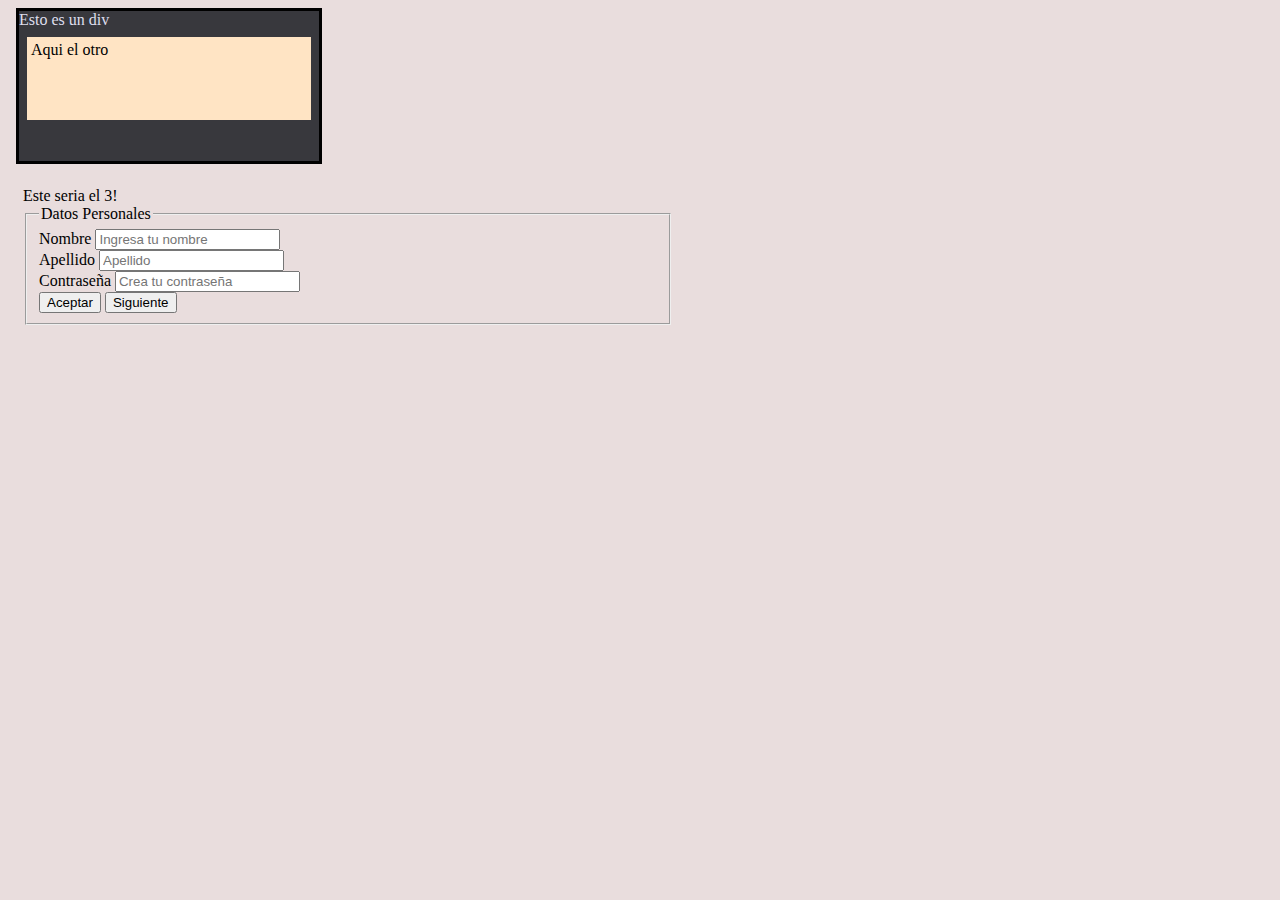
<file: index.html>
<!DOCTYPE html>
<html>
    <head>
        <title>Pagina Web</title>
        <link rel="stylesheet" href="main.css" type="text/css"/>
    </head>
    <body>
        <div class="caja">Esto es un div
            <div class="caja2">Aqui el otro</div>
        </div>
        <div class="Form"> Este seria el 3!
        <form>
         <fieldset>
             <legend>Datos Personales</legend>
             <label>Nombre</label>
             <input type:"text" placeholder="Ingresa tu nombre"/>
             <br />
             <label>Apellido</label>
             <input type="text" placeholder="Apellido"/>
             <br />
             <label>Contraseña</label>
             <input type="password" placeholder="Crea tu contraseña">
             <br />
             <input type="submit" value="Aceptar"/>
            <button>Siguiente</button>



</fieldset>

        </form>
    </div>
    </body>
</html>
</file>
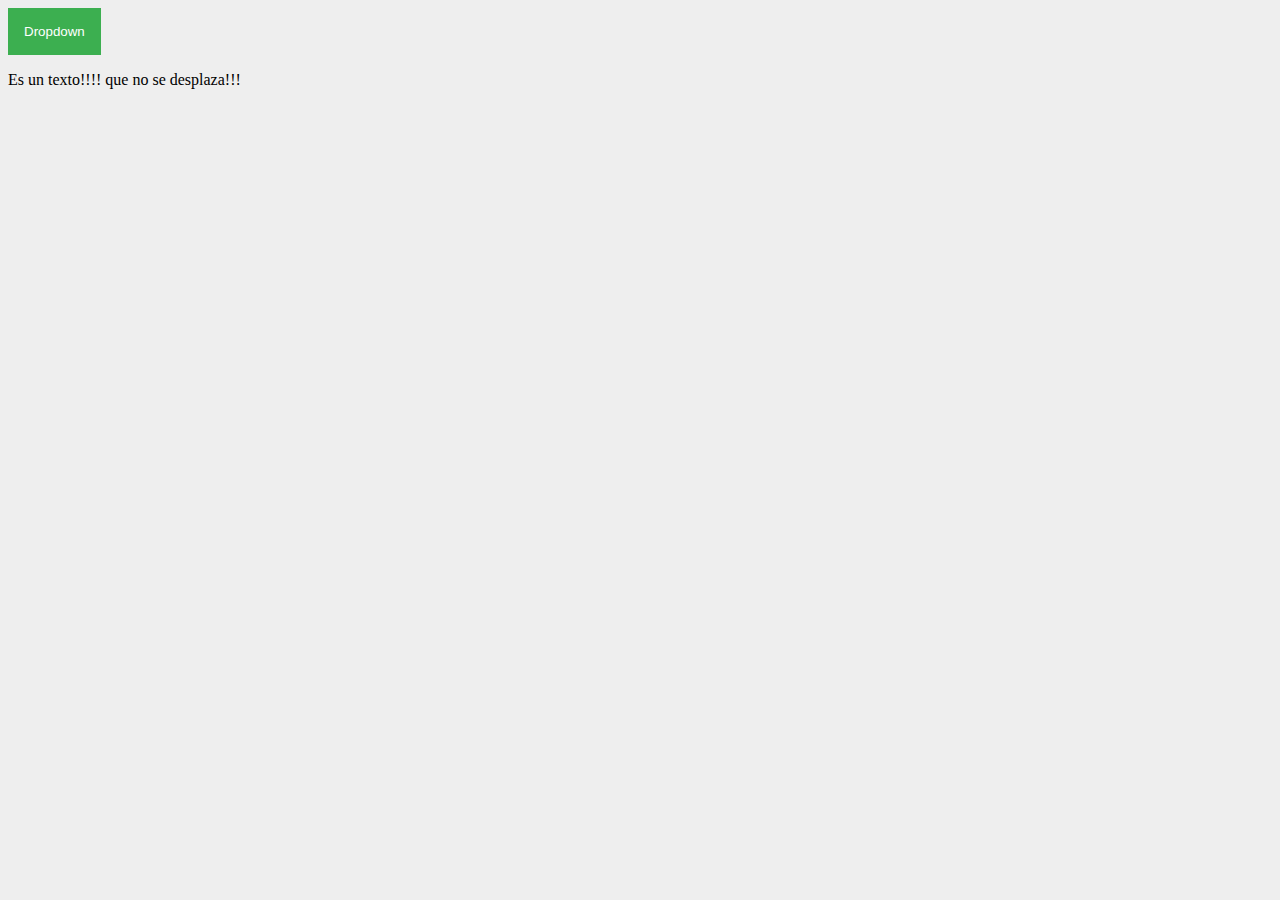
<file: index2.html>
<!DOCTYPE html>
<html>
    <head>
        <title>CSS</title>
        <link rel="stylesheet" href="dropDown.css" type="text/css"/>
    </head>
    <body>
        <div class="dropdown">
            <button class="dropdown-btn">Dropdown</button>
            <div class="dropdown-content">
                <a href="#">Enlace 1</a>
                <a href="#">Enlace 2</a>
                <a href="#">Enlace 3</a>
            </div>
        </div>
        <p>Es un texto!!!! que no se desplaza!!!</p>
    </body>
</html>
</file>
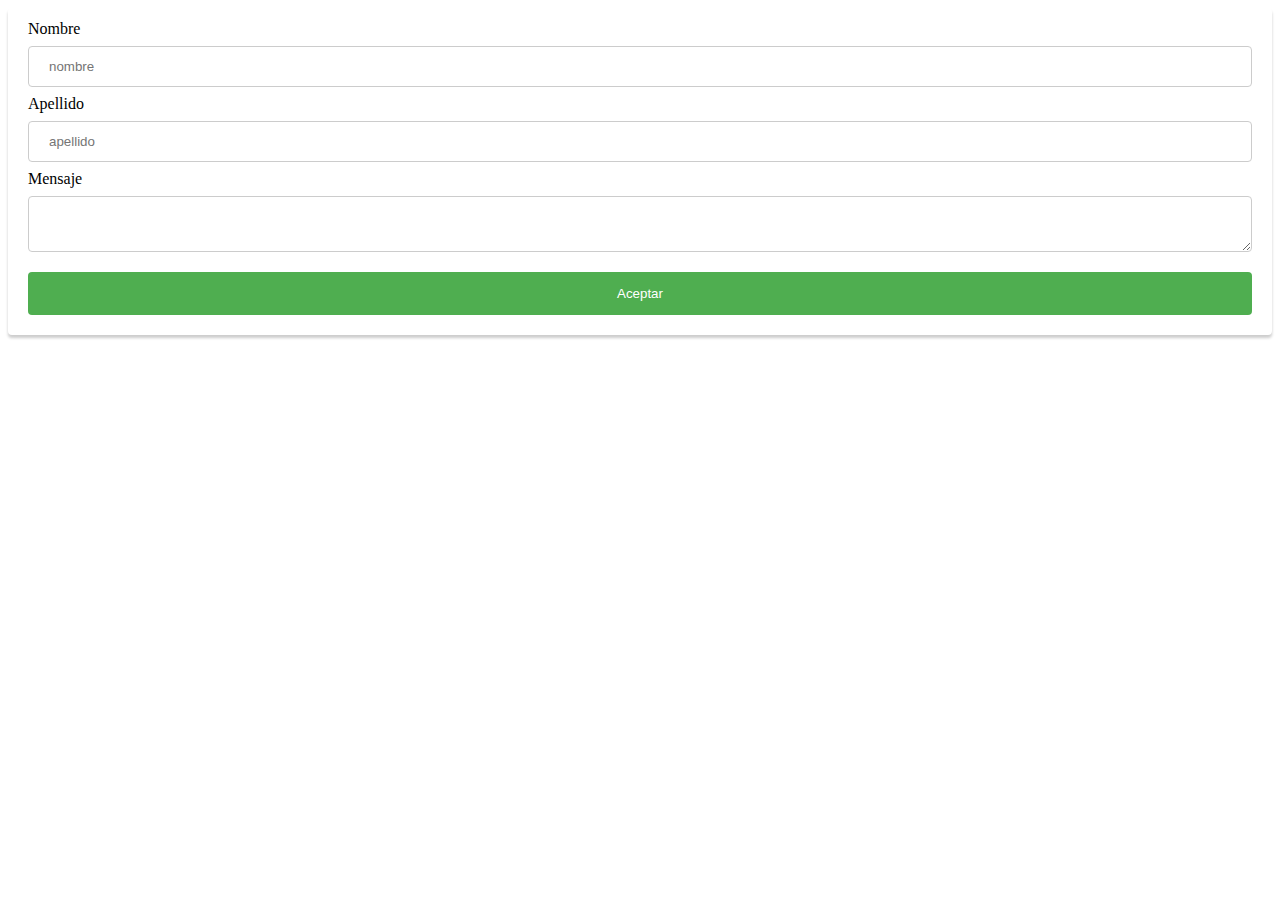
<file: index3.html>
<!DOCTYPE html>
<html>
    <head>
        <title>Formulario</title>
        <link rel="stylesheet" href="formulario.css" type="text/css"/>
    </head>
    <body>
        <div class="box">
            <form>
                <label>Nombre</label>
                <input type="text" id="nombre" name="nombre" placeholder="nombre" />
                <label>Apellido</label>
                <input type="text" id="apellido" name="apellido" placeholder="apellido" />
                <label>Mensaje</label>
                <textarea></textarea>
                <input type="submit" value="Aceptar" />
        


             </form>
        </div>
    </body>
</html>
</file>
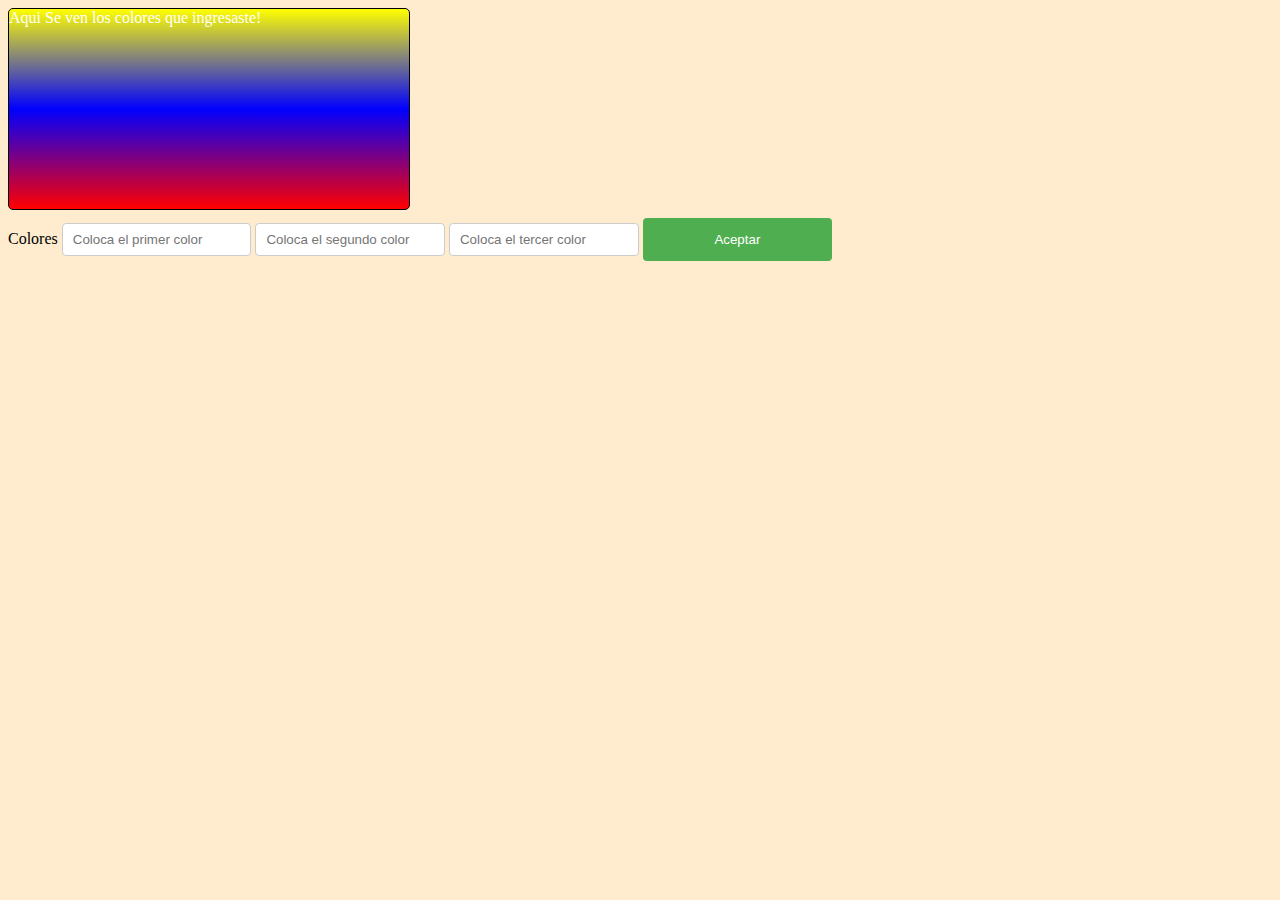
<file: index4.html>
<!DOCTYPE html>
<html>
    <head>
        <title>Banderas</title>
        <link rel="stylesheet" href="bandera.css" type="text/css"/>
    </head>
    <body>
        <div class="box">
            Aqui Se ven los colores que ingresaste!
        </div>
        <div class="formulario">
            <label class="subTitulo">Colores</label>
            <input type="text" id="primerColor" name="primerColor" placeholder="Coloca el primer color" />
            <input type="text" id="segundoColor" name="segundoColor" placeholder="Coloca el segundo color" />
            <input type="text" id="tercerColor" name="tercerColor" placeholder="Coloca el tercer color" />
            <input type="submit" value="Aceptar" />
        </div>
    </body>
</html>
</file>
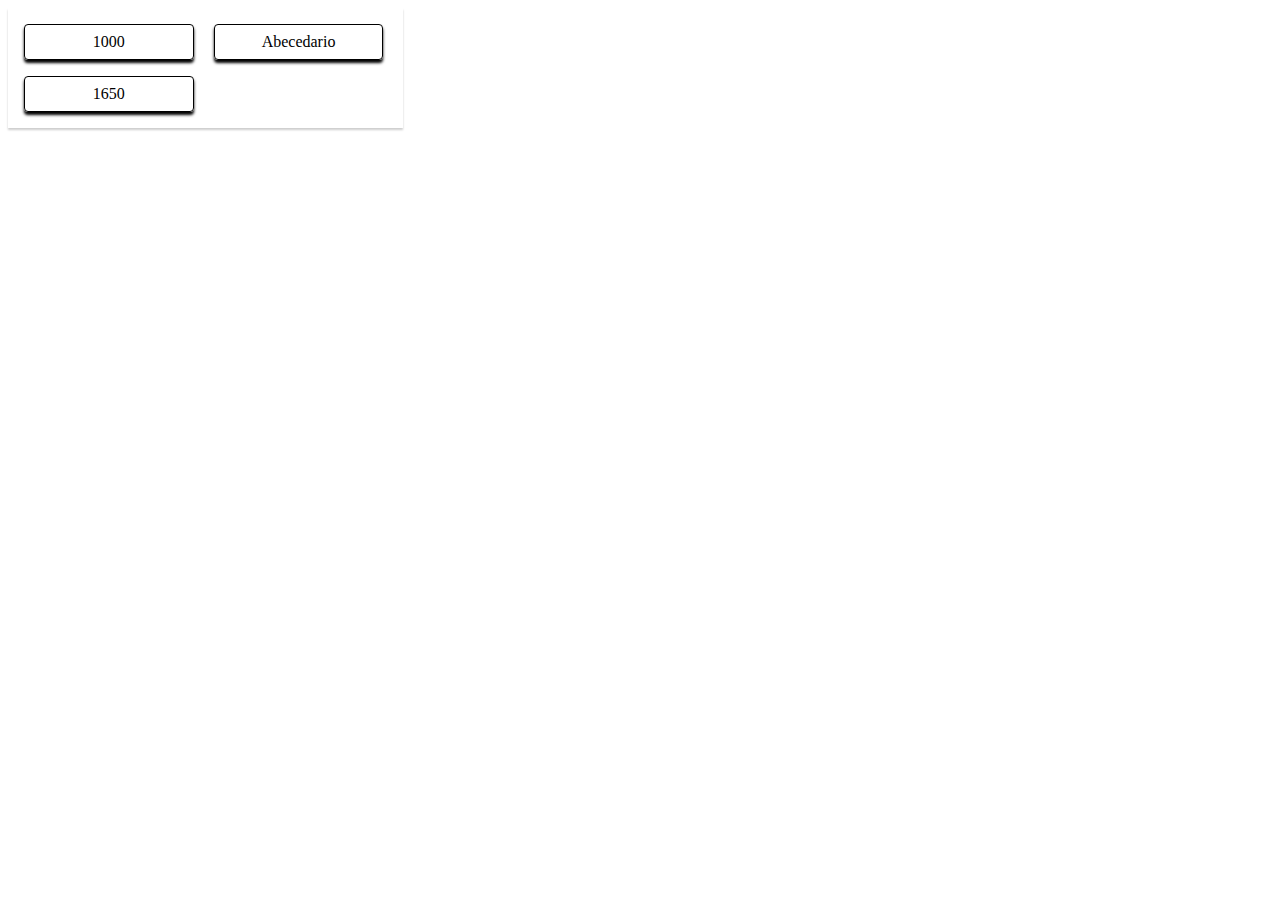
<file: index5.html>
<!DOCTYPE html>
<html>
    <head>
        <title>Cajas</title>
        <link rel="stylesheet" href="cajas.css" type="text/css"/>
    </head>
    <body>
        <div class="box">
        <div class="primera" type="text" name="primera">1000</div>
        <div class="segunda" type="text" name="segunda">Abecedario</div>
        <div class="tercera" type="text" name="tercera">1650</div>
    </div>
    </body>
</html>
</file>
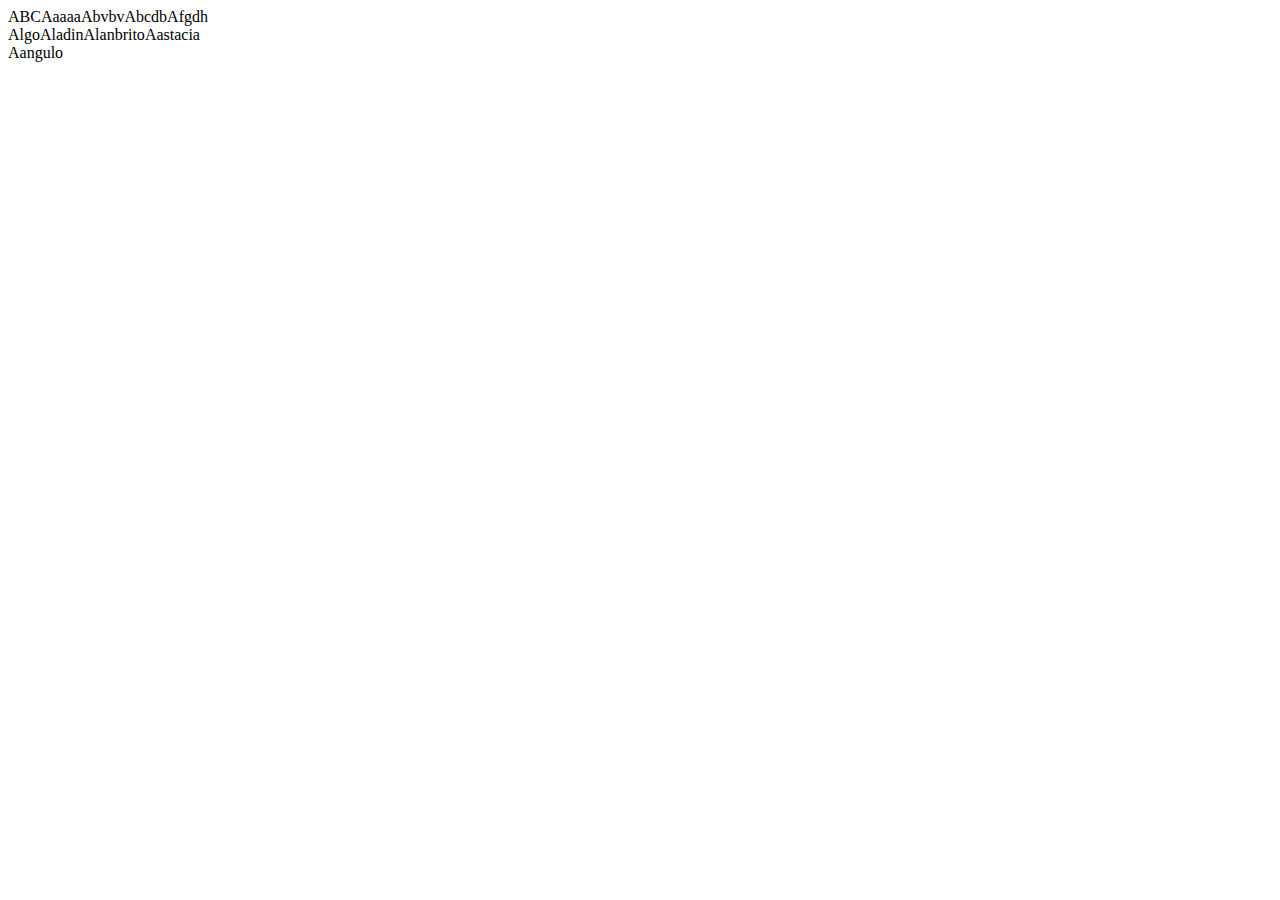
<file: index6.html>
<!DOCTYPE html>
<html lang="en">
<head>
    <meta charset="UTF-8">
    <meta name="viewport" content="width=device-width, initial-scale=1.0">
    <title>FlexBox</title>
    <link rel="stylesheet" href="flexBox.css" type="text/css"/>
</head>
<body>
  <div class="flex"  >
      
    <div>A</div>
    <div>B</div>
    <div>C</div>
    <div>Aaaaa</div>
    <div>Abvbv</div>
    <div>Abcdb</div>
    <div>Afgdh</div>
    <div>Algo</div>
    <div>Aladin</div>
    <div>Alanbrito</div>
    <div>Aastacia</div>
    <div>Aangulo</div>
  </div>
</body>
</html>
</file>
<file: main.css>
body{
    background-color: #e9dddd;
} 
.caja{
    margin: 8px;
    padding: 2x;
    height: 150px;
    width: 300px;
    background-color: #38383d;
    color: rgb(223, 223, 238);    
    border: solid;
    border-color: black;
}
.caja2{
    margin: 8px;
    padding: 4px;
    height: 75px;
    width: 150;
    background-color: bisque;
    border: 1em;
    border-color: blue;
    color: black;
    
}
.Form{
    margin: 10px;
    padding: 5px;
    height: 400px;
    width: 650px;
    background-color: ffffff;
    float: inline-start;
    
}
</file>
<file: dropDown.css>
body{
    background-color: #eee;

}
.dropdown {
    position: relative;
    display: inline-block;

}
.dropdown-content {
    display: none;
    position: absolute;
    background-color: #000000;
    min-width: 160px;
    box-shadow: 0px 4px 4x rgba(0,0,0,0.2);
}
.dropdown-btn{
    background-color: #3caf50;
    color: white;
    padding: 16px;
    border: none;
    cursor: pointer;
}
.dropdown-content a{
    color:bisque;
    padding: 12px 16px;
    text-decoration: none;
    display: block;
}
.dropdown-content a:hover{
    background-color: f1f1f1;
}
.dropdown:hover .dropdown-content{
    display: block;
}
</file>
<file: formulario.css>
body{
    background-color: "eee";
    
}
.box{
    background-color: eeefff;
    padding: 12px 20px;
    border-radius: 4px;
    box-shadow: 0px 3px 3px rgba(0,0,0,0.2);
}
input[type=text] {
width: 100%;
padding: 12px 20px;
margin: 8px 0;
display: inline-block;
border: 1px solid #ccc;
border-radius: 4px;
box-sizing: border-box;

}
input[type=submit] {
    width: 100%;
    color: white;
    background-color: #4fae50;
    padding: 14px 20px;
    margin: 8px 0;
    border: none;
    border-radius: 4px;
    cursor: pointer;
}
textarea{
    
width: 100%;
padding: 12px 20px;
margin: 8px 0;
display: inline-block;
border: 1px solid #ccc;
border-radius: 4px;
box-sizing: border-box;
}
</file>
<file: bandera.css>
body{
    background-color: blanchedalmond;
    
}
.box{
    color: white;
    width: 400px;
    height: 200px;
    border: 1px solid black;
    border-radius: 5px;
    box-shadow: 0px, 3px, 3px, rgba(0, 0, 0, 0.2);
    background-image: linear-gradient(yellow, blue, red);
}
input[type=text] {
    width: 15%;
    padding: 8px 10px;
    margin: 8px 0;
    display: inline-block;
    border: 1px solid #ccc;
    border-radius: 4px;
    box-sizing: border-box;
}
input[type=submit] {
    width: 15%;
    color: white;
    background-color: #4fae50;
    padding: 14px 20px;
    margin: 8px 0;
    border: none;
    border-radius: 4px;
    cursor: pointer;
}
</file>
<file: cajas.css>
.box {
    background-color:white;
    color: black;
    width: 30%;
    height: 40%;
    padding: 8px;
    box-shadow: 0px 2px 2px rgba(0,0,0,0.2);
    display: inline-block;
}
.primera {
    width: 40%;
    height: 20%;
    padding: 8px;
    margin: 8px;
    text-align: center;
    border-left: red;
    border: 1px solid;
    display: inline-block;
    box-shadow: 0px 3px 3px;
    border-radius: 4px;
         
}
.segunda {
    width: 40%;
    height: 20%;
    padding: 8px;
    margin: 8px;
    text-align: center;
    border-left: red;
    border: 1px solid;
    display: inline-block;
    box-shadow: 0px 3px 3px;
    border-radius: 4px; 
}
.tercera {
    width: 40%;
    height: 20%;
    padding: 8px;
    margin: 8px;
    text-align: center;
    border-left: red;
    border: 1px solid;
    display: inline-block;
    box-shadow: 0px 3px 3px;
    border-radius: 4px;
}
</file>
<file: flexBox.css>
body{
    width: 200px;
}
.flex{
    display: flex;
    flex-flow: row wrap;
}
</file>
